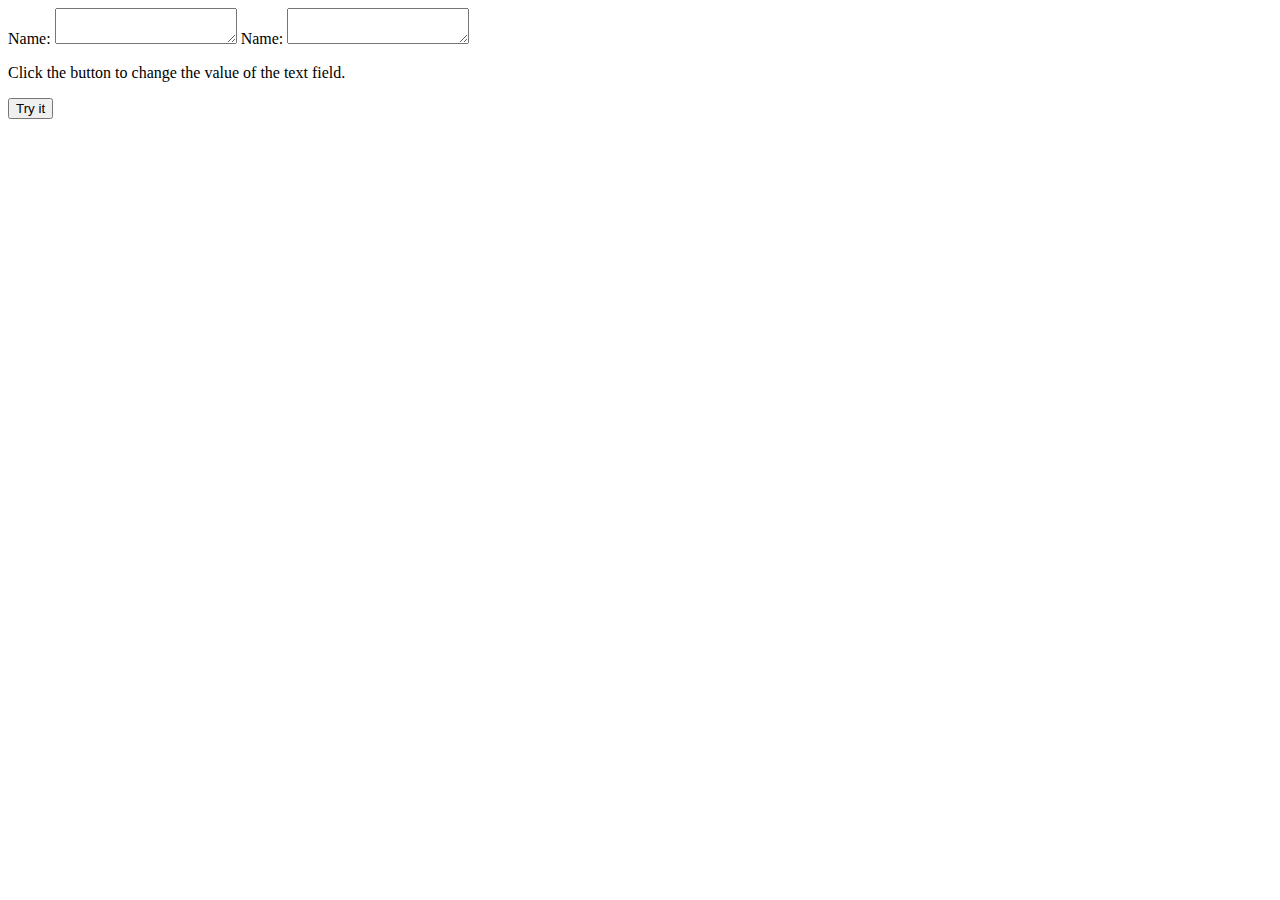
<file: wha.html>
<!DOCTYPE html>
<html>
<body>

Name: <textarea id="myText" value=""></textarea>

Name: <textarea id="myText2" value=""></textarea>
<p>Click the button to change the value of the text field.</p>

<button onclick="myFunction()">Try it</button>

<script>
function myFunction() {
if(document.getElementById("myText").value == "Hola")
  document.getElementById("myText2").value = "Hello";
}
</script>

</body>
</html>
</file>
